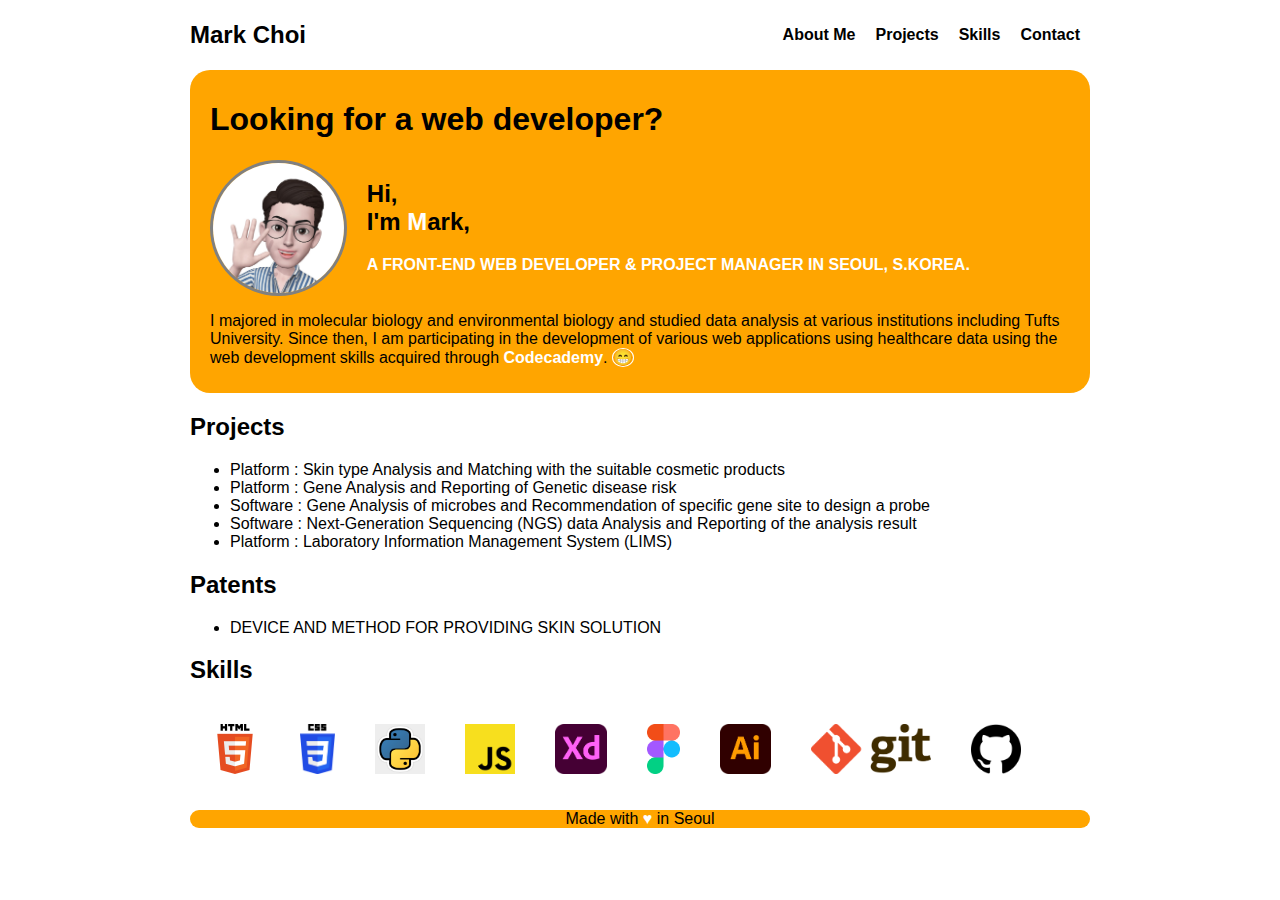
<file: index.html>
<!DOCTYPE html>
<html>
    <head>
        <link href="./resources/CSS/style.css" rel="stylesheet" />
        <title>My Portfolio : Mark Choi</title>
    </head>
    <body>
        <nav>
            <h2 id="myName">Mark Choi</h2>
            <ul id="menu">
                <li><a href="#abouMe">About Me</a></li>
                <li><a href="#projects">Projects</a></li>
                <li><a href="#skills">Skills</a></li>
                <li><a href="./contact.html">Contact</a></li>
            </ul>
        </nav>
        <main>
            <section id="aboutMe">
                <h1>Looking for a web developer?</h1>
                <div class="aboutMe-container">
                    <img class="portrait" src="./resources/images/KakaoTalk_20240321_123501144.jpg" />
                    <div class="aboutMe-text-container">
                        <h2>Hi,<br>I'm <span class="name">M</span>ark,</h2>
                        <p class="briefMe">A front-end web developer & project manager in Seoul, S.Korea.</p>
                    </div>
                </div>
                <p>I majored in molecular biology and environmental biology and studied data analysis at various institutions including Tufts University. 
                    Since then, I am participating in the development of various web applications using healthcare data using the web development skills acquired through 
                    <span class="codecademy" href="https://www.codecademy.com">Codecademy</span>.  <span class="icon01">&#128513</span></p>
            </section>
            <section id="projects">
                <div class="projects-container">
                    <h2>Projects</h2>
                    <ul id="projectList">
                        <li>Platform : Skin type Analysis and Matching with the suitable cosmetic products</li>
                        <li>Platform : Gene Analysis and Reporting of Genetic disease risk</li>
                        <li>Software : Gene Analysis of microbes and Recommendation of specific gene site to design a probe</li>
                        <li>Software : Next-Generation Sequencing (NGS) data Analysis and Reporting of the analysis result</li>
                        <li>Platform : Laboratory Information Management System (LIMS)</li>
                    </ul>
                </div>
            </section>
            <section id="patents">
                <div class="patents-container">
                    <h2>Patents</h2>
                    <ul>
                        <li>DEVICE AND METHOD FOR PROVIDING SKIN SOLUTION</li>
                    </ul>
                </div>
            </section>
            <section id="skills">
                <div class="skills-container">
                    <h2>Skills</h2>
                    <div class="skillsImages">
                        <img class="skillsImage" src="./resources/images/HTML5_logo_and_wordmark.svg.png" />
                        <img class="skillsImage" src="./resources/images/CSS3_logo_and_wordmark.svg.png" />
                        <img class="skillsImage" src="./resources/images/Python-logo.jpg" />
                        <img class="skillsImage" src="./resources/images/images.png" />
                        <img class="skillsImage" src="./resources/images/Adobe_XD_CC_icon.svg.png" />
                        <img class="skillsImage" src="./resources/images/1667px-Figma-logo.svg.png" />
                        <img class="skillsImage" src="./resources/images/Adobe_Illustrator_CC_icon.svg.png" />
                        <img class="skillsImage" src="./resources/images/Git-logo.svg.png" />
                        <img class="skillsImage" src="./resources/images/25231.png" />
                    </div>
                </div>
            </section>
        </body>
        <footer>
            <p>Made with <span class="heart">♥</span> in Seoul</p>
        </footer>
    </main>
</html>
</file>
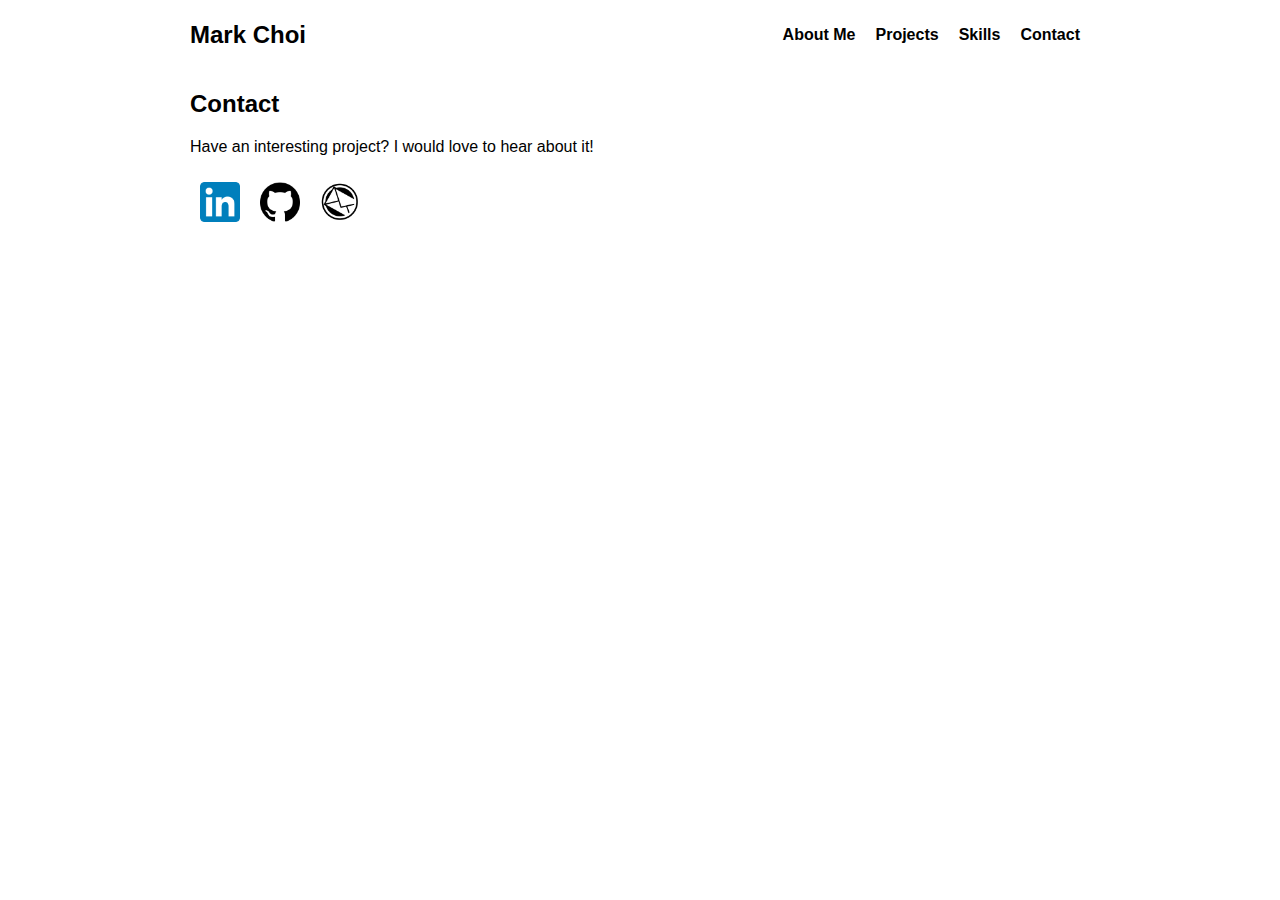
<file: contact.html>
<!DOCTYPE html>
<html>
    <head>
        <link href="./resources/CSS/style.css" rel="stylesheet" />
        <title>My Portfolio : Mark Choi</title>
    </head>
    <body>
        <nav>
            <h2 id="myName">Mark Choi</h2>
            <ul id="menu">
                <li><a href="./index.html#aboutMe">About Me</a></li>
                <li><a href="./index.html#projects">Projects</a></li>
                <li><a href="./index.html#skills">Skills</a></li>
                <li><a href="./contact.html">Contact</a></li>
            </ul>
        </nav>
        <main>
            <section id="contact">
                <h2>Contact</h2>
                <p>Have an interesting project? I would love to hear about it!</p>
                <div class="icon02s">
                    <a href="https://www.linkedin.com/in/무근-최-781a14106">
                        <img class="icon02" src="./resources/images/LinkedIn_icon.svg.png" />
                    </a>
                    <a href="https://github.com/mark-cmk">
                        <img class="icon02" src="./resources/images/25231.png" />
                    </a>
                    <a href="mailto:mukeun.choi@gmail.com">
                        <img class="icon02" src="./resources/images/TK_email_icon.svg.png" />
                    </a>
                </div>
            </section>
        </main>
</html>
</file>
<file: resources/CSS/style.css>
body {
    display: flex;
    flex-direction: column;
    max-width: 900px;
    margin: 0 auto;
    font-family: "Open Sans", sans-serif;
}

nav {
    display: flex;
    align-items: center;
}

#menu {
    display: flex;
    list-style-type: none;
    margin-left: auto;
}

#menu li {
    margin: 10px;
}

#menu li a {
    cursor: pointer;
    font-weight: bold;
    text-decoration: none;
    color: black;
}

#aboutMe {
    background-color: orange;
    padding: 10px 20px;
    border-radius: 20px;
}

.aboutMe-container {
    display: flex;
}

.aboutMe-text-container h1 {
    text-transform: uppercase;
}

.briefMe {
    text-transform: uppercase;
    font-weight: bold;
    color: white;
}

.name {
    color:white;
}

.portrait {
    border-image: round;
    height: 130px;
    width: auto;
    border-radius: 100%;
    border-color: gray;
    border-style: solid;
    border-width: 3px;
    margin-right: 20px;
}

.codecademy {
    text-decoration: none;
    color: white;
    font-weight: bold;
}

.icon01 {
    border-color: white;
    border-style: solid;
    border-width: 1px;
    border-radius: 100%;
}

#projectList li {
    cursor: pointer;
}



.skillsImages {
    display: flex;
}

.skillsImage {
    margin: 20px;
    width: auto;
    height: 50px;
}

footer {
    margin-top: auto;
    padding: 0;
    text-align: center;
    display: block;
    background-color: orange;
    border-radius: 50px;
}

.heart {
    color: white;
}

.icon02s {
    display: flex;
}

.icon02 {
    margin: 10px;
    height: 40px;
    width: auto;
    cursor: pointer;
}
</file>
